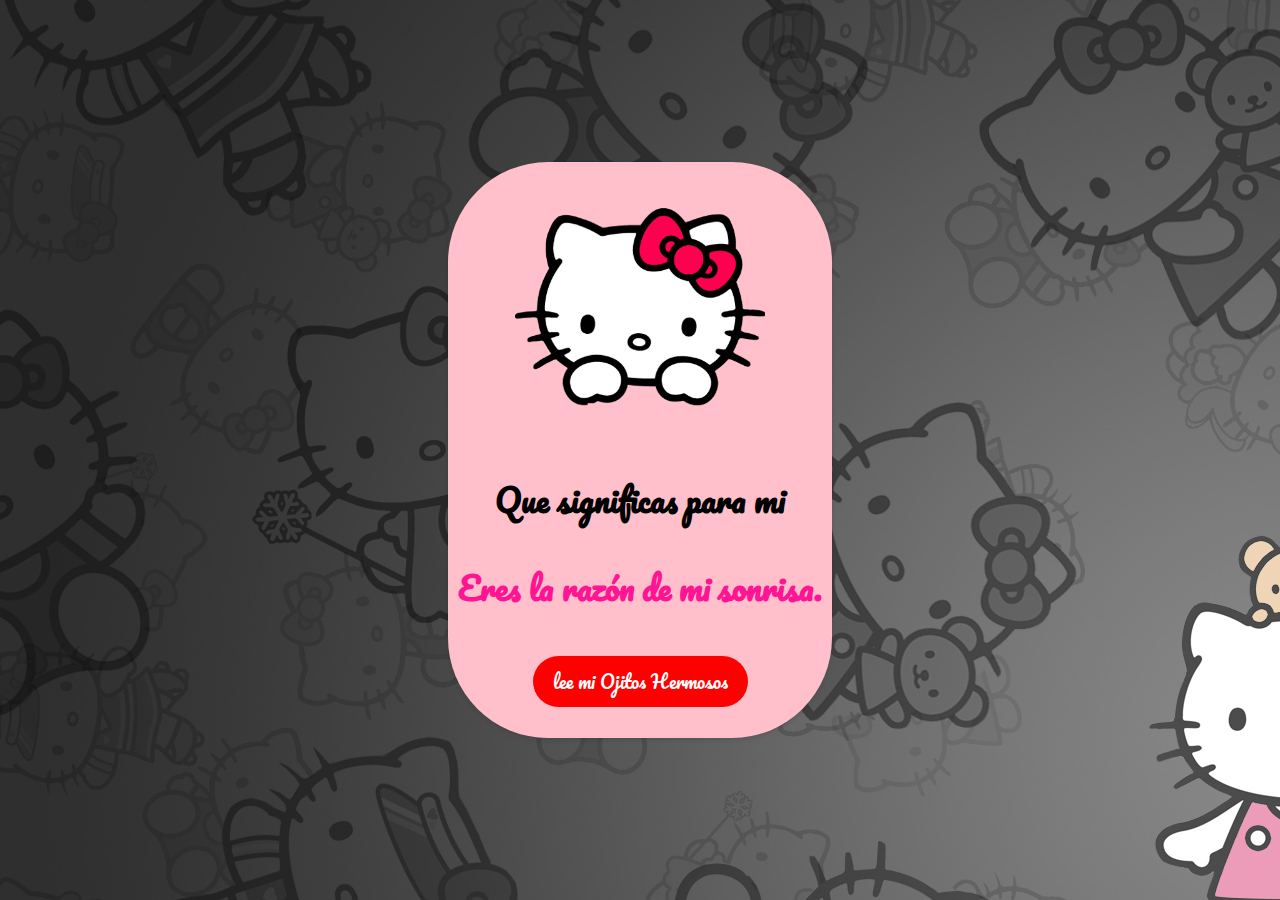
<file: index1.html>
<!DOCTYPE html>
<html lang="es">
<link href="https://fonts.googleapis.com/css2?family=Pacifico&display=swap" rel="stylesheet">
<head>
   <meta http-equiv="Content-Type" content="text/html" charset="UTF-8" />
    <meta name="viewport" content="user-scalable=no, width=device-width, initial-scale=1">
  <meta name="description" content="mi niña hermosa,mi princesa,ojitos bonitos,declaracion de amor,la mas sexy,"/>
  <meta name="author" content="Ing Alex Nima" />
  <meta name="copyright" content="Propietario del copyright" />

  <link rel="stylesheet" href="css/style.css">
 <link rel="preconnect" href="https://fonts.googleapis.com">
<link rel="preconnect" href="https://fonts.gstatic.com" crossorigin>
<link href="https://fonts.googleapis.com/css2?family=Pacifico&display=swap" rel="stylesheet">
 
    <title>♥PORQUE TE ESCOJI♥</title>
</head>
<body>
    <div class="container">
       <img src="img/2png.png" class="img-responsive" alt="">
        <h1>Que significas para mi <h1>
        <p id="message">Eres la razón de mi sonrisa.</p>
        <button id="changeMessage">lee mi Ojitos Hermosos</button>
    </div>
    

    
    <script src="js/script.js"></script>
</body>
</html>
</file>
<file: css/style.css>
body {
   background-image: url(../img/fondo1.jpg);
    text-align: center;
    font-family: 'Pacifico', cursive;
    margin: 0;
    padding: 0;
    display: flex;
    justify-content: center;
    align-items: center;
    min-height: 100vh;
    
}

.container {
    text-align: center;
    background-color:pink;
    padding: 10px;
    border-radius: 100px;
    box-shadow: 0 2px 5px rgba(0, 0, 0, 0.1);
}

h1 {
    color:black;
   
}
p{
    color: deeppink;
}
img{
    width:250px;
    height: 250px;
    padding: 10px;
}

button {
    padding: 10px 20px;
    background-color: red;
    font-family: 'Pacifico', cursive;
    color: white;
    border: none;
    font-size:18px;
    border-radius: 30px;
    cursor: pointer;
   
}

button:hover {
    background-color: #ff4f4f;
}
</file>
